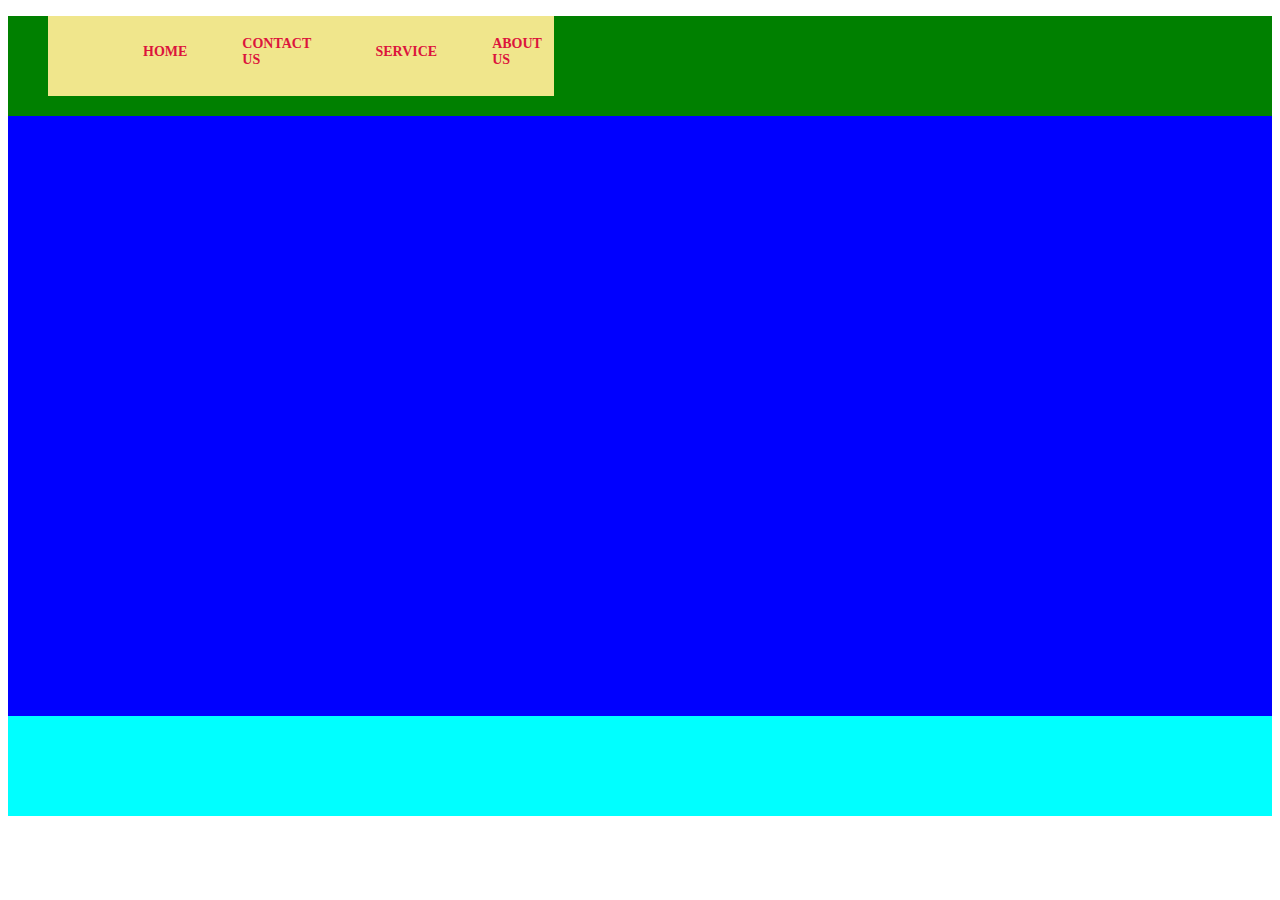
<file: css.html>
<!DOCTYPE html>
<html>
<head>
    <title>Document</title>
<style>
.A{
    width: 100%;
    height: 100px;
    background-color: green;
}
.A1{
    width: 40%;
    height: 80px;
    background-color: khaki;
    margin-left: 40px;
}
.A1 ul{
    list-style: none;
    display: flex;
    justify-content: center;
    align-items: center;
}
ul li a{
    text-decoration: none;
    color: crimson;
    font-weight: bold;
}
ul li{
    list-style: none;
    margin-left: 55px;
    margin-top: 20px;
    font-size: 14px;
}
.B{
    width: 100%;
    height: 600px;
    background-color: blue;
}
.C{
    width: 100%;
    height: 100px;
    background-color: aqua;
}
</style>
</head>
<body>
    <div class="A">
        <div class="A1">
        <ul>
            <li><a href="#">HOME</a></li>
            <li><a href="#">CONTACT US</a></li>
            <li><a href="#">SERVICE</a></li>
            <li><a href="#">ABOUT US</a></li>
        </ul>
        </div>
    </div>
    <div class="B"></div>
    <div class="C"></div>
</body>
</html>
</file>
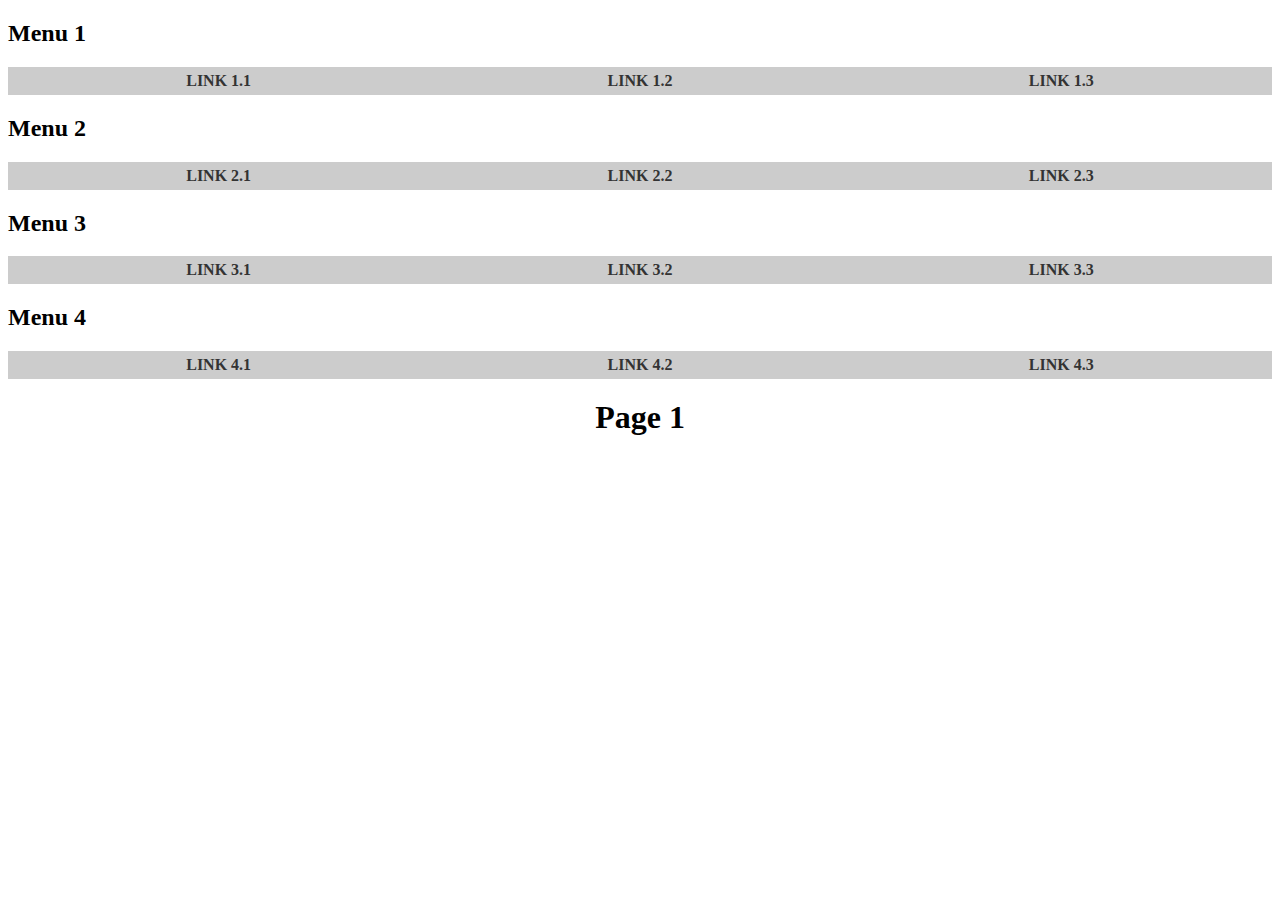
<file: cvctask/gogos.html>
<!DOCTYPE html>
<html lang="en">
<head>
    <meta charset="UTF-8">
    <meta name="viewport" content="width=device-width, initial-scale=1.0">
    <title>Multi-Page App with Dash Pages</title>
    <style>
        nav ul {
            list-style-type: none;
            padding: 0;
            display: flex;
            justify-content: space-around;
            background-color: #ccc;
            margin: 15px 0;
        }

        nav ul li {
            margin: 0;
        }

        nav ul li a {
            display: block;
            padding: 5px;
            text-decoration: none;
            color: #333;
            text-transform: uppercase;
            font-weight: bold;
            transition: background-color 0.2s ease-in-out;
        }

        nav ul li a:hover {
            background-color: #ddd;
        }

        h1 {
            margin: 20px 0;
            text-align: center;
        }
    </style>
</head>
<body>
    <nav>
        <h2>Menu 1</h2>
        <ul>
            <li><a href="page.html">Link 1.1</a></li>
            <li><a href="page.html">Link 1.2</a></li>
            <li><a href="page.html">Link 1.3</a></li>
        </ul>
    </nav>

    <nav>
        <h2>Menu 2</h2>
        <ul>
            <li><a href="page.html">Link 2.1</a></li>
            <li><a href="page.html">Link 2.2</a></li>
            <li><a href="page.html">Link 2.3</a></li>
        </ul>
    </nav>

    <nav>
        <h2>Menu 3</h2>
        <ul>
            <li><a href="page.html">Link 3.1</a></li>
            <li><a href="page.html">Link 3.2</a></li>
            <li><a href="page.html">Link 3.3</a></li>
        </ul>
    </nav>

    <nav>
        <h2>Menu 4</h2>
        <ul>
            <li><a href="page.html">Link 4.1</a></li>
            <li><a href="page.html">Link 4.2</a></li>
            <li><a href="page.html">Link 4.3</a></li>
        </ul>
    </nav>
    <h1 id="pageTitle">Page 1</h1>
    <script>
        function updatePageTitle(pageName) {
            document.getElementById("pageTitle").innerText = `Page ${pageName}`;
        }
    </script>
</body>
</html>
</file>
